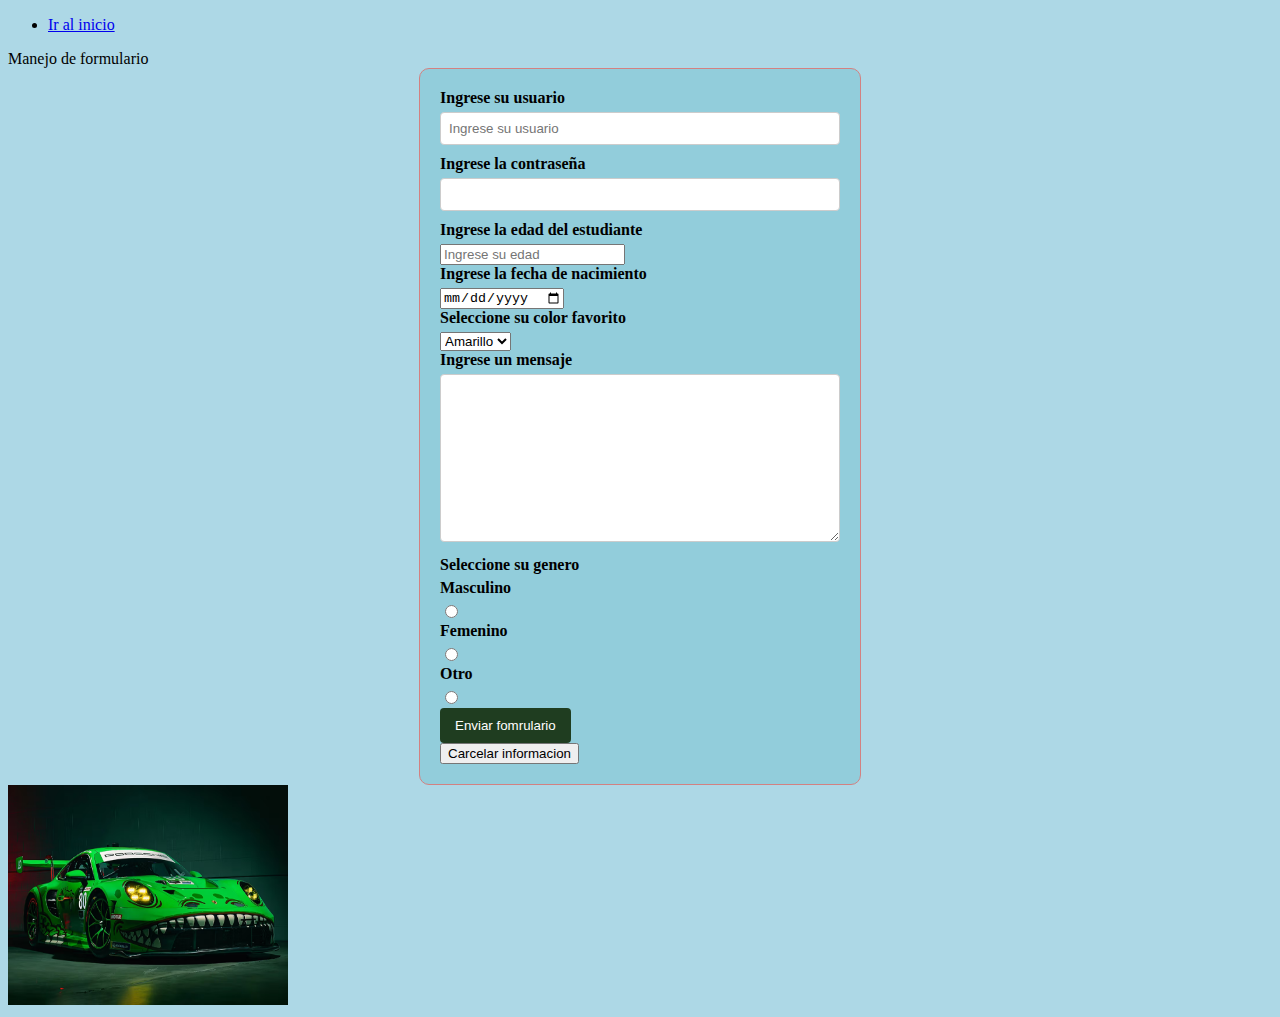
<file: vistas/formulario.html>
<!DOCTYPE html>
<html lang="en">

<head>
    <meta charset="UTF-8">
    <meta name="viewport" content="width=device-width, initial-scale=1.0">
    <link rel="stylesheet" href="../estilos/formulario.css">
    <title>Manejo Formulario2025</title>
</head>
<body style="background-color: lightblue;"></body>
    <header>
        <nav>
            <ul>
                <li><a href="../index.html">Ir al inicio</a></li>
            </ul>
        </nav>
    </header>
    <a>Manejo de formulario</a>
    <!--Creamos un formulario-->
    <form action="#" method="get">
        <div>
            <label for="usuario">Ingrese su usuario</label>
            <!--Crear un texto estatico-->
            <input type="text" name="usuario" id="usuario" placeholder="Ingrese su usuario" maxlength="20" minlength="3">
        </div>
        <div>
            <label for="password">Ingrese la contraseña</label>
            <input type="password" name="password" id="password">
        </div>
    <!--Ingresamos la edad del estudiante-->
        <div>
            <label for="edad">Ingrese la edad del estudiante</label>
            <input type="number" name="edad" id="edad" placeholder="Ingrese su edad">
        </div>
        <!--Ingresamos fecha de nacimiento-->
        <div>
            <label for="fecha_nacimiento">Ingrese la fecha de nacimiento</label>
            <input type="date" name="fecha_nacimiento" id="fecha_nacimiento">
        </div>
        <!--select-->
        <div>
        <label for="color">Seleccione su color favorito</label>
        <select name="color" id="color">
            <option value="1">Amarillo</option>
            <option value="azul">Verde</option>
            <option value="verde">Azul</option>
            <option value="amarillo">Rojo</option>
        </select>
        </div>
        <!--Ingreso area de texto-->
        <div>
            <label for="comentario">Ingrese un mensaje</label>
            <textarea name="comentario" id="comentario" rows="10" cols="50"></textarea>
        </div>
        <!--Radio buttons-->
        <div>
            <label for="genero">Seleccione su genero</label>
            <label for="masculino">Masculino</label>
            <input type="radio" name="genero" id="masculino" value="masculino">
            <label for="femenino">Femenino</label>
            <input type="radio" name="genero" id="femenino" value="femenino">
            <label for="otro">Otro</label>
            <input type="radio" name="genero" id="otro" value="otro">
        </div>
        <!--Voy a crear un boton-->
        <div>
            <input type="submit" value="Enviar fomrulario">
        </div>
        <!--Voy a crear un boton-->
        <div>
            <button type="submit">Carcelar informacion</button>
        </div>
    </form>
    <!--Insertar imagen-->
    <img src="../img/porsche 911 gt3 rs.igm.avif" alt="Porsche 911 GT3 rs" width="280px" height="220px">
</body>
</html>
</file>
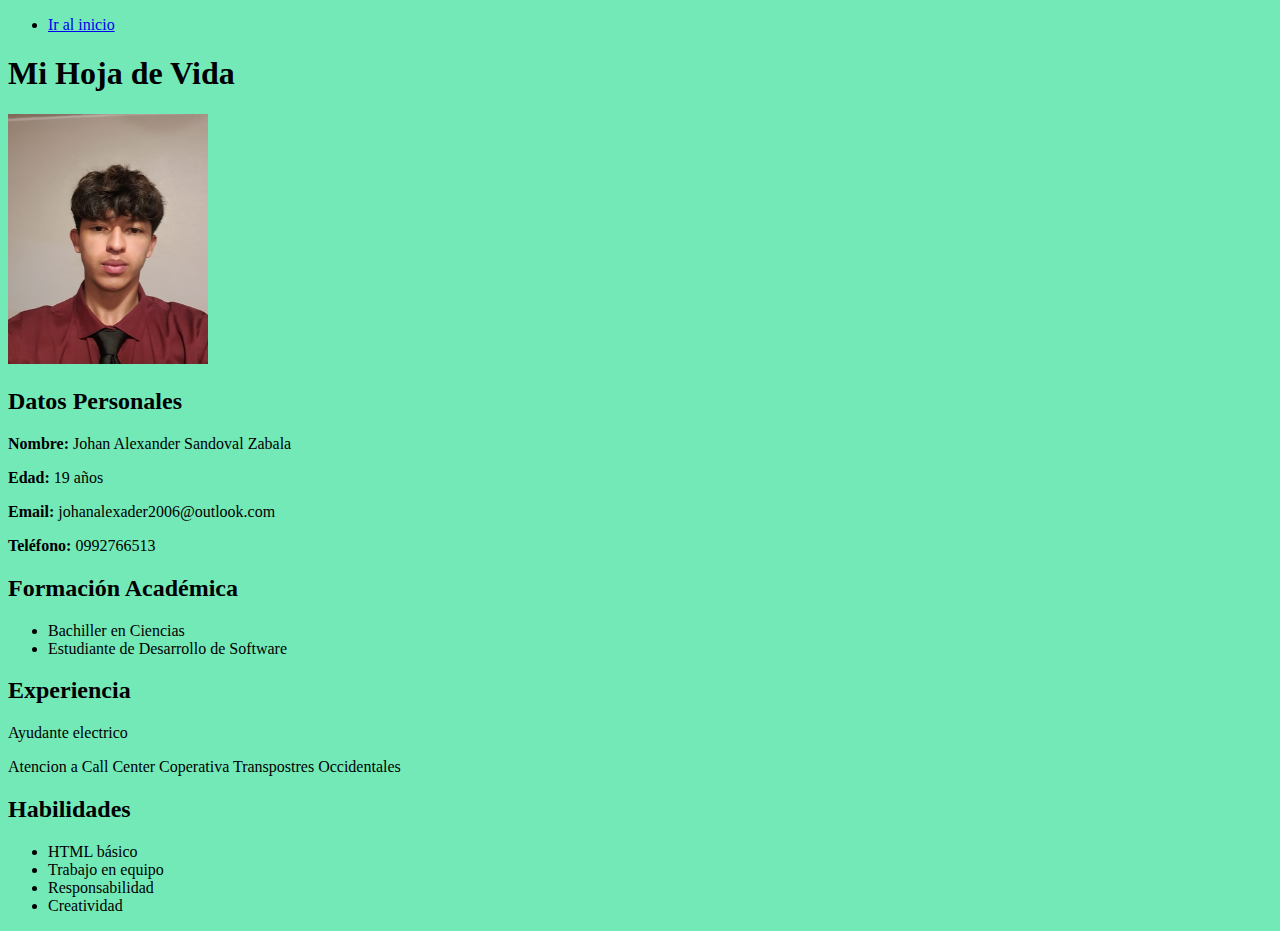
<file: vistas/hojadevida.html>
<!DOCTYPE html> <!-- Indica que este archivo está escrito en HTML5 -->
<html lang="es"> <!-- Abre el documento HTML, el atributo lang="es" indica que está en español -->
<head> <!-- Contiene información para el navegador, no visible directamente en la página -->
    <meta charset="UTF-8"> <!-- Configura la codificación de caracteres (para tildes y ñ) -->
    <meta name="viewport" content="width=device-width, initial-scale=1.0"> <!-- Hace que la página se adapte a dispositivos móviles -->
    <title>Hoja de vida</title> <!-- Título que aparece en la pestaña del navegador -->
</head>
<body style="background-color: #74e9b8;"> <!-- Aquí va todo lo que se verá en la página -->
    <header>
        <nav>
            <ul>
                <li><a href="../index.html">Ir al inicio</a></li>
            </ul>
        </nav>
    </header>
    <h1>Mi Hoja de Vida</h1> <!-- Título principal de la página -->
 <!-- Muestra una imagen-->
    <img src="../img/5f631dcb-5c47-4618-9017-9abeb146070b.jpg" alt="Foto personal" width="200px" height="250px"> 
         <!-- Subtítulo para la sección --> 
       <h2>Datos Personales</h2> 
       <p><strong>Nombre:</strong> Johan Alexander Sandoval Zabala</p>
       <p><strong>Edad:</strong> 19 años</p>
       <p><strong>Email:</strong> johanalexader2006@outlook.com</p>
       <p><strong>Teléfono:</strong> 0992766513</p>
    <h2>Formación Académica</h2> 
    <ul> <!-- Lista no ordenada -->
        <li>Bachiller en Ciencias</li> <!-- Elemento de lista -->
        <li>Estudiante de Desarrollo de Software</li>
    </ul>

    <h2>Experiencia</h2>
    <p>Ayudante electrico</p> 
    <p>Atencion a Call Center Coperativa Transpostres Occidentales</p> 
    
    <h2>Habilidades</h2>
    <ul> 
        <li>HTML básico</li>
        <li>Trabajo en equipo</li>
        <li>Responsabilidad</li>
        <li>Creatividad</li>
    </ul>
</body>
</html>
</file>
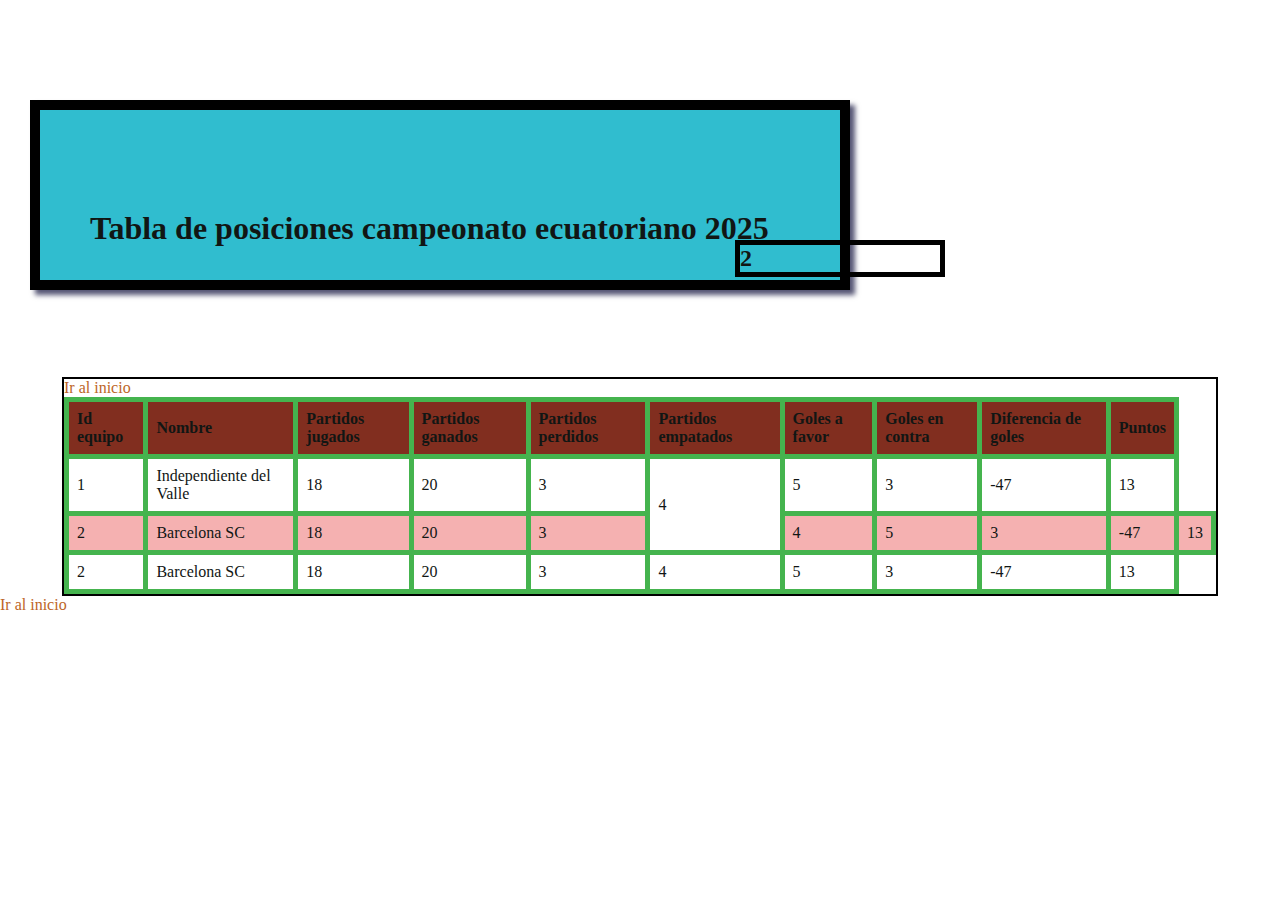
<file: vistas/tabla.html>
<!DOCTYPE html>
<html lang="en">
  <head>
    <meta charset="UTF-8" />
    <meta name="viewport" content="width=device-width, initial-scale=1.0" />
    <link rel="stylesheet" href="../estilos/estilos.css" />

    <title>Tablas</title>

    <!--<style>
        body {
            margin: auto;
            color: rgb(red, green, blue);
            background : rgb(109, 146, 6);
        }
        /*aqui va un comentario 
        dar estilos a una clase*/

         .contenedor {
          background: #fff;
          color: #782dbe;
         }

         /*utilizamos el elemento id*/
         #titulo {
          color: red;
          /*para centrar el texto*/
          text-align: center;
          font-size: 15px;
         }


    </style>-->
  </head>

  <body>
    <div class="titulo-contenedor">
      <h1>Tabla de posiciones campeonato ecuatoriano 2025</h1>
    </div>

    <!--creo una caja-->
      <div class="contenedor1">
        <h2>2</h2>
      </div>

    <div class="contenedor">
      <a href="../index.html">Ir al inicio</a>
      <table class="tabla"
        <thead>
          <tr>
            <th>Id equipo</th>
            <th>Nombre</th>
            <th>Partidos jugados</th>
            <th>Partidos ganados</th>
            <th>Partidos perdidos</th>
            <th>Partidos empatados</th>
            <th>Goles a favor</th>
            <th>Goles en contra</th>
            <th>Diferencia de goles</th>
            <th>Puntos</th>
          </tr>
        </thead>

        <tbody>
          <tr>
            <td>1</td>
            <td>Independiente del Valle</td>
            <td>18</td>
            <td>20</td>
            <td>3</td>
            <td rowspan="2">4</td>
            <td>5</td>
            <td>3</td>
            <td>-47</td>
            <td>13</td>
          </tr>
          <tr>
            <td>2</td>
            <td>Barcelona SC</td>
            <td>18</td>
            <td>20</td>
            <td>3</td>
            <td>4</td>
            <td>5</td>
            <td>3</td>
            <td>-47</td>
            <td>13</td>
          </tr>
          <tr>
            <td>2</td>
            <td>Barcelona SC</td>
            <td>18</td>
            <td>20</td>
            <td>3</td>
            <td>4</td>
            <td>5</td>
            <td>3</td>
            <td>-47</td>
            <td>13</td>
          </tr>
        </tbody>

        <tfoot>

        </tfoot>
      </table>
    </div>
    <div class="contenedor2">
        <a href="../index.html">Ir al inicio</a>
      </div>

  </body>
  
</html>
</file>
<file: estilos/formulario.css>
form{
    max-width: 400px;
    /*centramos el formulario*/
    margin: 0 auto;
    padding: 20px;
    background-color: rgb(146, 205, 219);
    border: 1px solid #d38181;
    border-radius: 10px;
}

form label{
    /*background: blue;*/
    display: block;
    margin-bottom: 5px;
    font-weight: bold;
}

form input[type="text"],
form input[type="email"],
form input[type="password"],
form textarea{
    width: 100%;
    padding: 8px;
    margin-bottom: 10px;
    border: 1px solid #ccc;
    border-radius: 4px;
    box-sizing: border-box; /*Para que el padding no afecte al ancho total*/
}

form input[type="submit"]{
    background-color: #1f3d20;
    color: rgb(255, 253, 253);
    padding: 10px 15px;
    border: none;
    border-radius: 4px;
   cursor: pointer;
}
</file>
<file: estilos/estilos.css>
/*Selector universal*/
* {
    margin: auto;
    color: rgb(17, 22, 20);
    /* background-image: url(../img/casa-kame-de-dragon-ball_3840x2160_xtrafondos.com.jpg);
    background-repeat: no-repeat;
    background-size: cover;*/
}

/*estilos para el contenedor titulo*/
.titulo-contenedor {
background: rgb(48, 189, 207);
 border: 10px solid black;
/* border-radius: 15px;*/
 width: 700px;
 height: 50px;
 padding: 100px 50px 20px 50px;
 margin: 100px 20px 50px 30px;
 box-shadow:5px 5px 5px rgb(86, 86, 117);
}

.contenedor1 {
    width: 200px;
    border: 5px solid rgb(0, 0, 0);
    position: relative;
    top: -100px;
    left: 200px;
}
.contenedor{
    width: 90%;
    border: 2px solid rgb(0, 0, 0);
}

.tabla{
    border-collapse: collapse;
    width: 100%;
}

th, td{
    border: 5px solid rgb(69, 180, 78);
    padding: 8px;
    text-align: left;
}

th{
    background-color: rgb(129, 46, 31);
    font-weight: bold;
}

tr:nth-child(even){
    background-color: rgb(245, 177, 177);
}

/*pseudo hover*/
tr:hover{
    background-color: rgb(93, 125, 173);
}

a{
    color: rgb(189, 101, 38);
    text-decoration: none;
}

a:hover{
    color: rgb(194, 75, 75);
}

a:visited{
    color: rgb(138, 235, 138);
}
</file>
